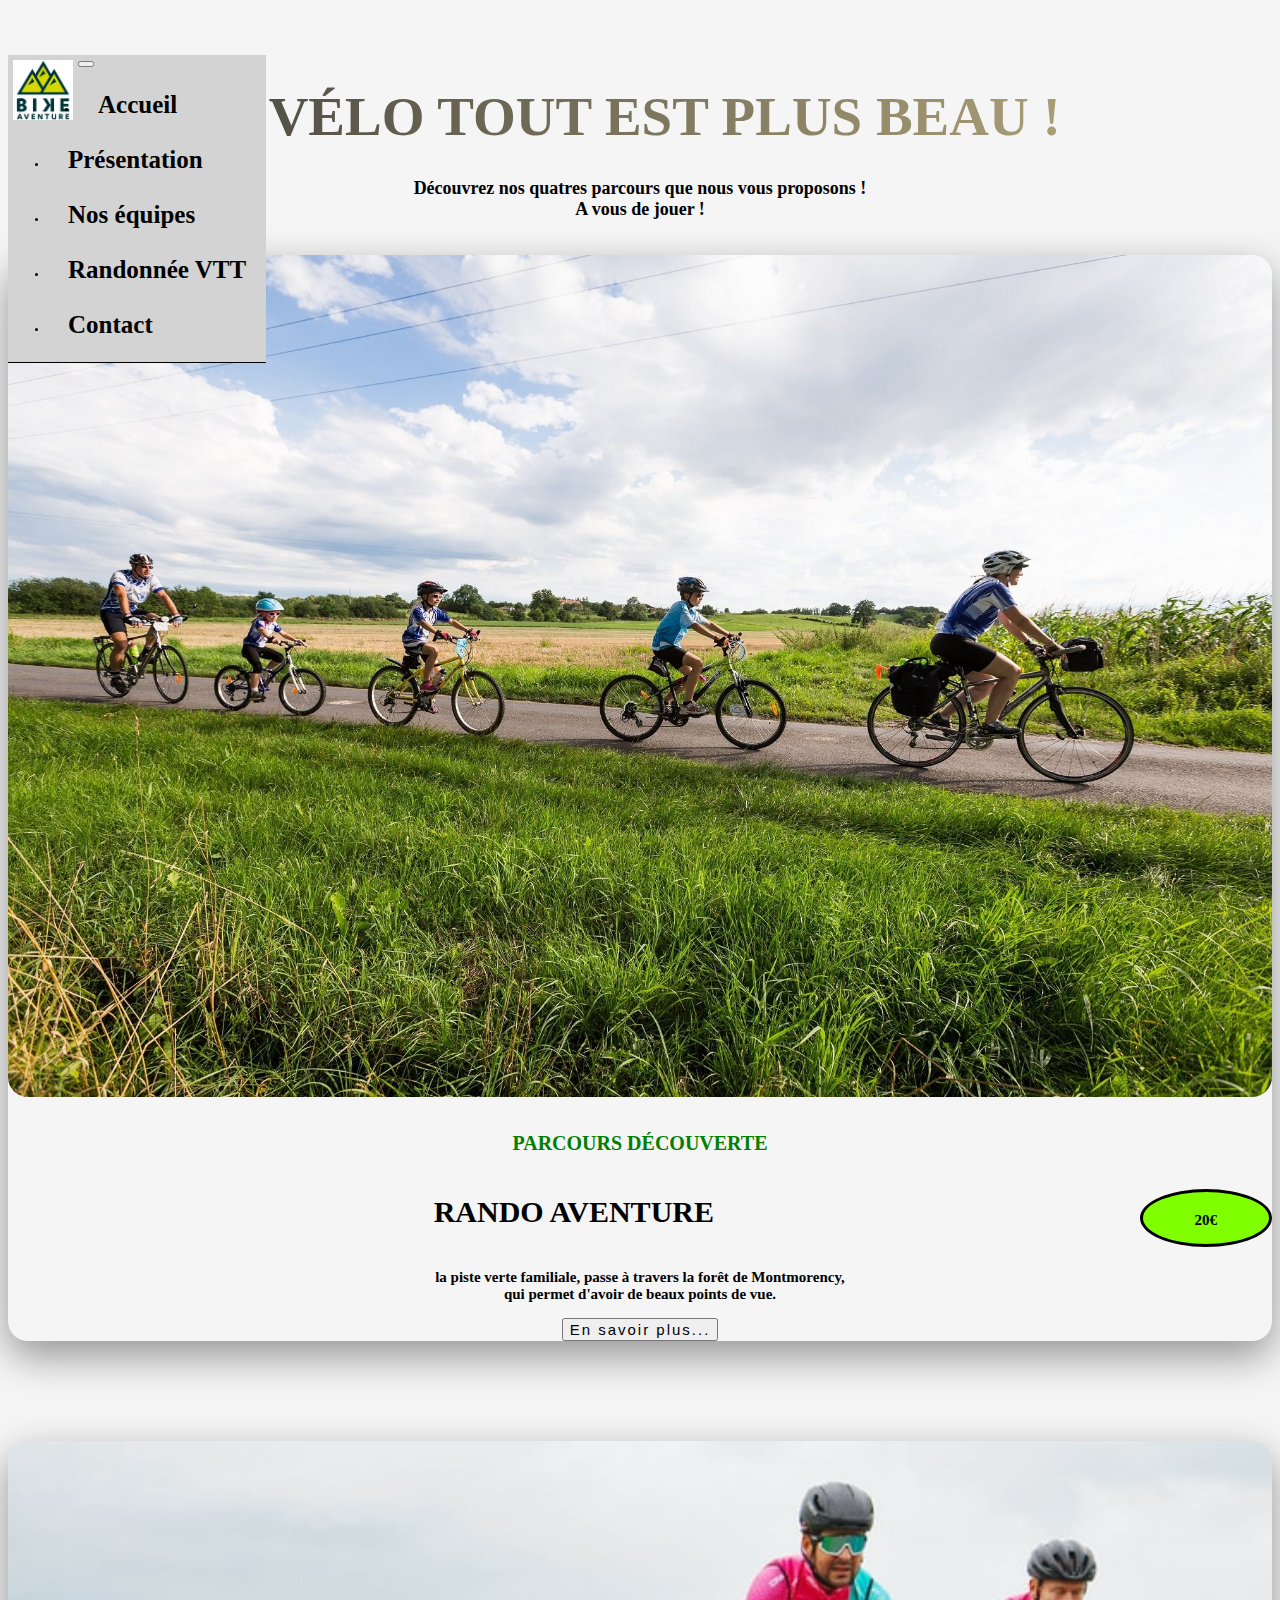
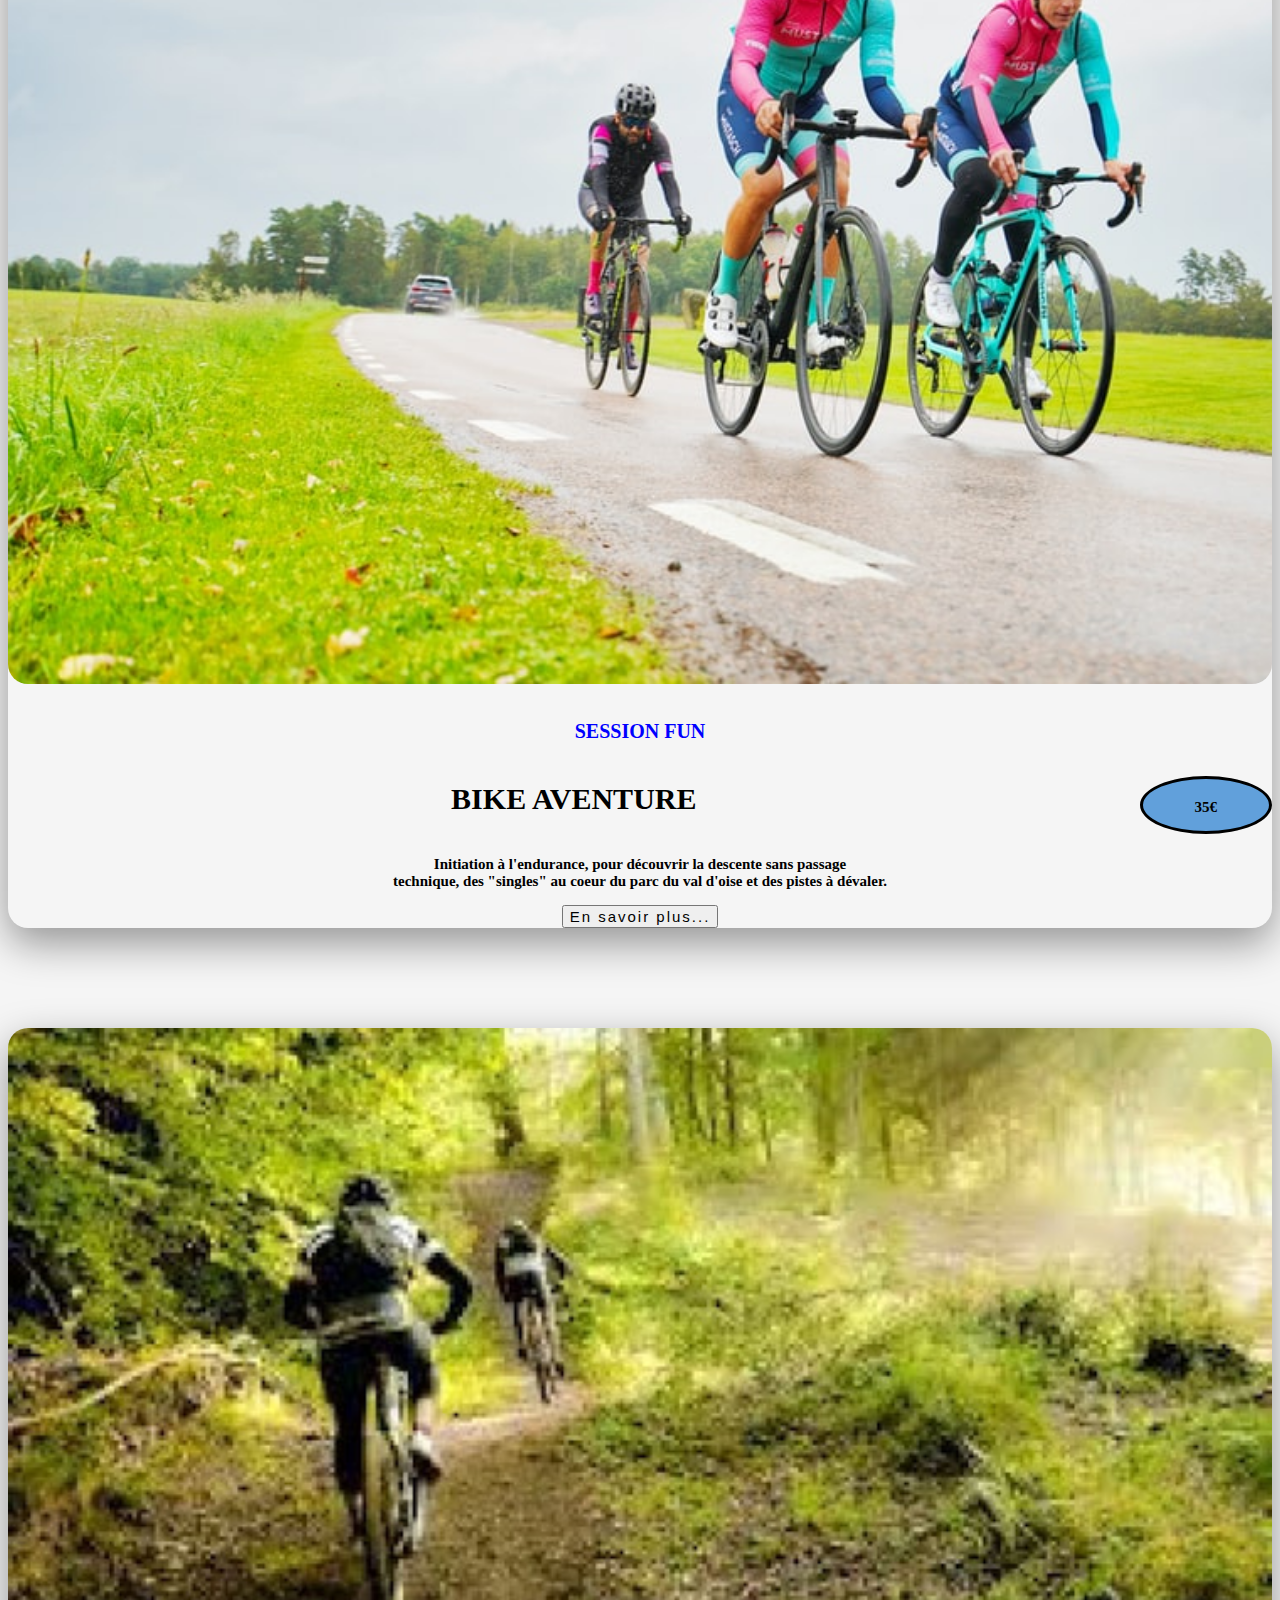
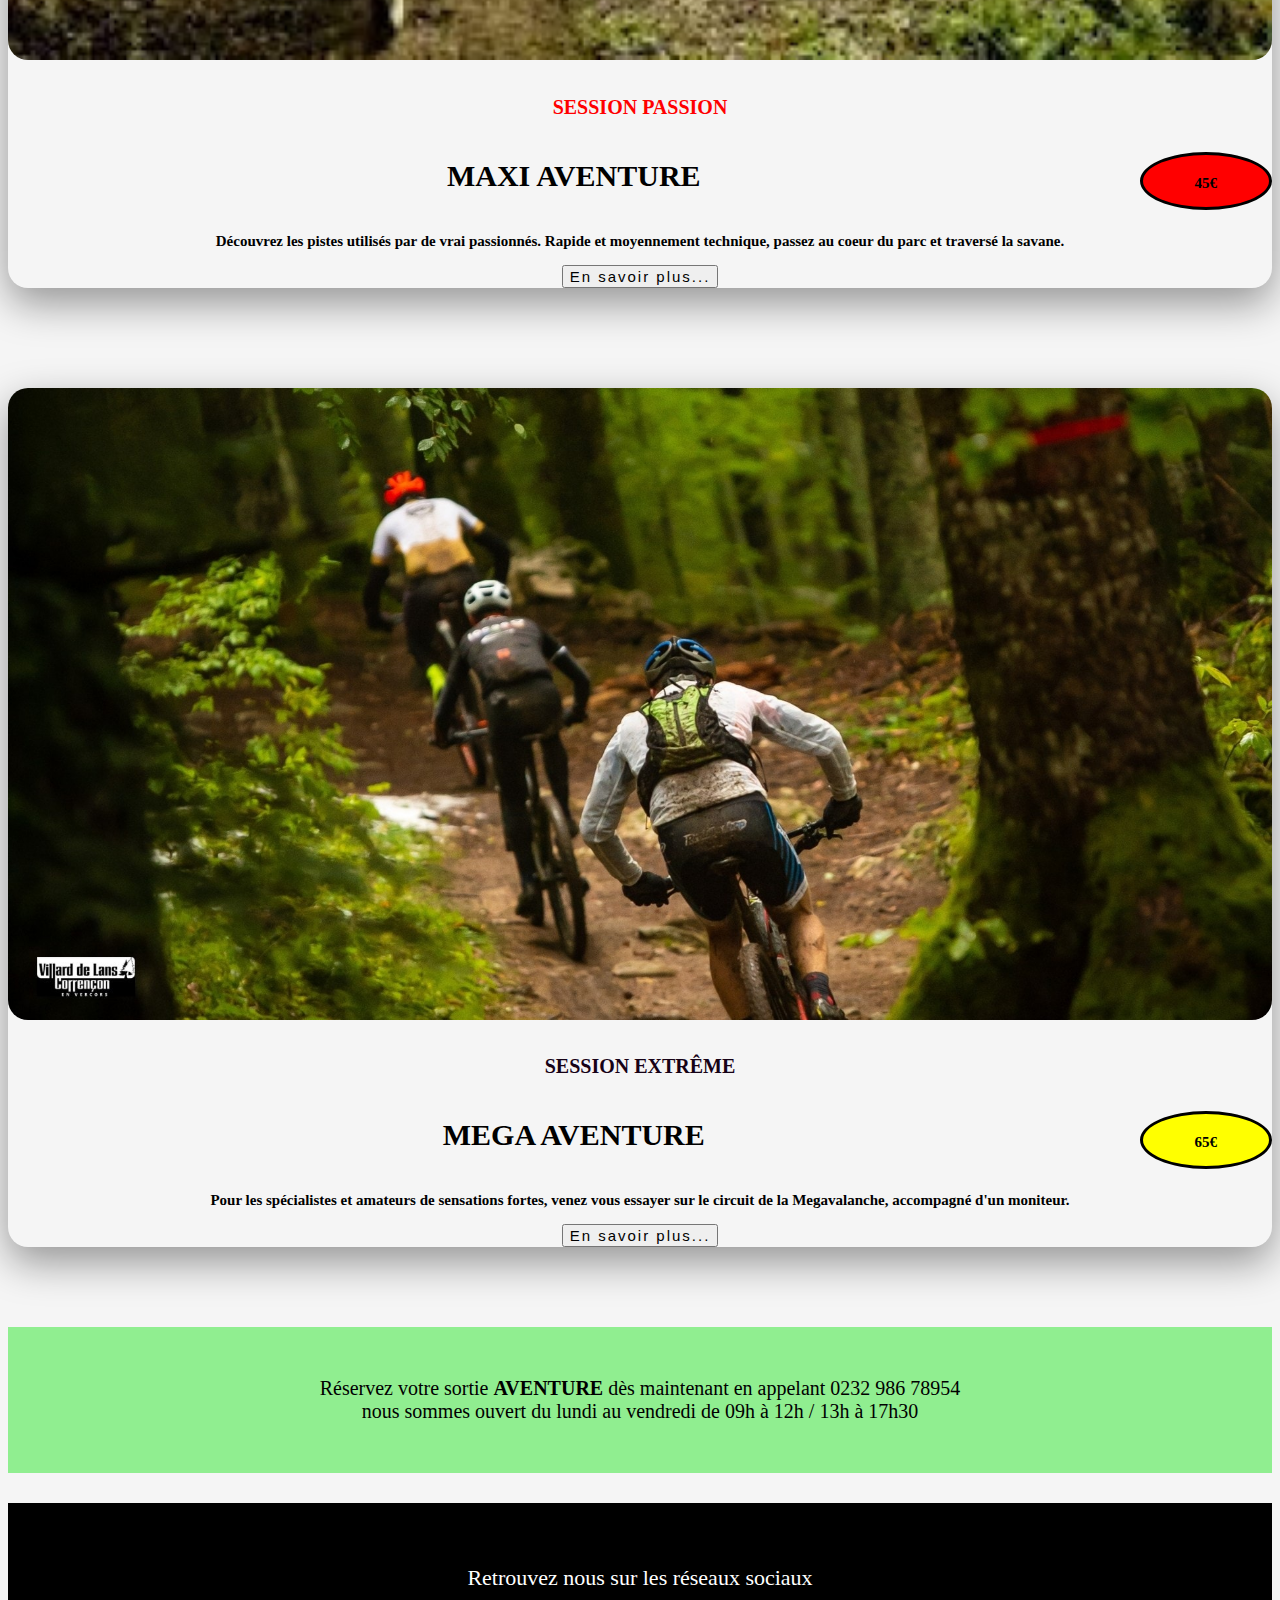
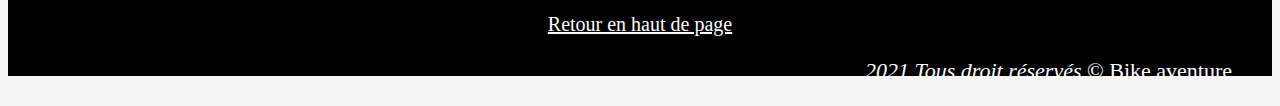
<file: RandonneeVTT.html>
<!DOCTYPE html>
<html lang="fr">

<head>
  <meta charset="UTF-8">
  <meta http-equiv="X-UA-Compatible" content="IE=edge">
  <meta name="viewport" content="width=device-width, initial-scale=1.0">
  <meta name="description" content="Association de randonnée VTT pour tous niveaux, accompagnée de moniteurs professionnels passionnés, expert en VTT 
    descente et enduro.">
  <meta name="robots" content="follow">

  <!--BOOTSTRAP-->
  <link href="https://cdn.jsdelivr.net/npm/bootstrap@5.0.1/dist/css/bootstrap.min.css" rel="stylesheet"
    integrity="sha384-+0n0xVW2eSR5OomGNYDnhzAbDsOXxcvSN1TPprVMTNDbiYZCxYbOOl7+AMvyTG2x" crossorigin="anonymous">

  <!--FONT AWESOME-->
  <link rel="stylesheet" href="https://use.fontawesome.com/releases/v5.15.3/css/all.css"
    integrity="sha384-SZXxX4whJ79/gErwcOYf+zWLeJdY/qpuqC4cAa9rOGUstPomtqpuNWT9wdPEn2fk" crossorigin="anonymous">

  <!--Police de caractère-->
  <link href="https://fonts.googleapis.com/css2? family= Abril+Fatface & display=swap" rel="feuille de style">

  <!--FEUILLE DE STYLE-->
  <link rel="stylesheet" href="text.css">
  <link rel="stylesheet" href="RandoMedia.css">
  <title>Randonnée VTT</title>
</head>

<body>

  <!-----------------------------------Navigation-------------------------------->
  
  <header id="Accueil">
    <nav class="navbar navbar-expand-lg navbar-light bg-light">
      <div class="container-fluid">
        <img src="ressources/bike-aventure-logo-2020-md.png" alt="logo-bike-aventure" width="30" height="24"
          class="d-inline-block align-text-top">
        <button class="navbar-toggler" type="button" data-bs-toggle="collapse" data-bs-target="#navbarTogglerDemo02"
          aria-controls="navbarTogglerDemo02" aria-expanded="false" aria-label="Toggle navigation">
          <span class="navbar-toggler-icon"></span>
        </button>
        <div class="collapse navbar-collapse" id="navbarTogglerDemo02">
          <ul class="navbar-nav me-auto mb-2 mb-lg-0 justify-content-end">
            <li class="nav-item">
              <a class="nav-link active" aria-current="page" href="index.html">Accueil</a>
            </li>
            <li class="nav-item">
              <a class="nav-link" href="#main-about">Présentation</a>
            </li>
            <li class="nav-item">
              <a class="nav-link" href="#section-equipes">Nos équipes</a>
            </li>
            <li class="nav-item">
              <a class="nav-link" href="RandonneeVTT.html" target="_blank">Randonnée VTT</a>
            </li>
            <li class="nav-item">
              <a class="nav-link" href="#contact-wrapper">Contact</a>
            </li>
          </ul>
        </div>
      </div>
    </nav>
  </header>

  <!------------------------section equipe--------------------------------->

  <section id="equipes">
    <h3>A vélo tout est plus beau !</h3>
    <p>Découvrez nos quatres parcours que nous vous proposons !<br>
      A vous de jouer !
    </p>
  </section>

  <!--------------------- Section Randonnée VTT---------------------------->

  <main>
    <div class="row row-cols-1 row-cols-md-2 g-4">
      <div class="col">
        <div class="card">
          <img src="./ressources/rando-velo- debutant2.jpg" class="card-img-top" alt="groupe-debutant">
          <div class="card-body">
            <h5 class="card-title1">Parcours découverte</h5>
            <div class="prix">
              <div class="montant">
                <p>20€</p>
              </div>
            </div>
            <h4>RANDO AVENTURE </h4>
            <p class="card-text">la piste verte familiale, passe à travers la forêt de Montmorency,<br>
              qui permet d'avoir de beaux points de vue.</p>
            <button class="btn btn-success">En savoir plus...</button>
          </div>
        </div>
      </div>
      <div class="col">
        <div class="card">
          <img src="./ressources/photo_intermediaire.jpg" class="card-img-top" alt="groupe-intermediaire">
          <div class="card-body">
            <h5 class="card-title2">session fun</h5>
            <div class="prix2">
              <div class="montant2">
                <p>35€</p>
              </div>
            </div>
            <h4>BIKE AVENTURE</h4>
            <p class="card-text">Initiation à l'endurance, pour découvrir la descente sans passage<br>
              technique, des "singles" au coeur du parc du val d'oise et des pistes à dévaler.</p>
            <button class="btn btn-primary">En savoir plus...</button>
          </div>
        </div>
      </div>
      <div class="col">
        <div class="card">
          <img src="./ressources/VTT expert.jpg" class="card-img-top" alt="groupe-expert">
          <div class="card-body">
            <h5 class="card-title3">session passion</h5>
            <div class="prix3">
              <div class="montant3">
                <p>45€</p>
              </div>
            </div>
            <h4>MAXI AVENTURE</h4>
            <p class="card-text">Découvrez les pistes utilisés par de vrai passionnés. Rapide et moyennement technique,
              passez au coeur du parc et traversé la savane.</p>
            <button class="btn btn-danger">En savoir plus...</button>
          </div>
        </div>
      </div>
      <div class="col">
        <div class="card">
          <img src="./ressources/aventure extreme.jpg" class="card-img-top" alt="groupe-extrême">
          <div class="card-body">
            <h5 class="card-title4">session extrême</h5>
            <div class="prix4">
              <div class="montant4">
                <p>65€</p>
              </div>
            </div>
            <h4>MEGA AVENTURE</h4>
            <p class="card-text">Pour les spécialistes et amateurs de sensations fortes, venez vous essayer sur le
              circuit de la Megavalanche, accompagné d'un moniteur.</p>
            <button class="btn btn-warning">En savoir plus...</button>
          </div>
        </div>
      </div>
    </div>
    </div>
  </main>
  <aside>
    <div class="reservation">
      <p>Réservez votre sortie <b> AVENTURE</b> dès maintenant en appelant 0232 986 78954<br>
        nous sommes ouvert du lundi au vendredi de 09h à 12h / 13h à 17h30
      </p>
    </div>
  </aside>

  <!----------------- FOOTER ---------------------------->
  <footer>
    <div class="social">
      <p>Retrouvez nous sur les réseaux sociaux</p>
      <div class="flexMedias">
        <a href="#" target="_blank">
          <i class="fab fa-instagram"></i>
        </a>
        <a href="#" target="_blank">
          <i class="fab fa-twitter"></i>
          <a href="#" target="_blank">
            <i class="fab fa-facebook-f"></i>
          </a>
      </div>
      <div class="retourPage">
        <a href="RandonneeVTT.html">Retour en haut de page</a>
      </div>
      <div class="copyright">
        <p><i>2021 Tous droit réservés</i>
          &copy Bike aventure
        </p>
      </div>
      </div>
  </footer>
  <script src="https://cdn.jsdelivr.net/npm/bootstrap@5.0.1/dist/js/bootstrap.bundle.min.js"
    integrity="sha384-gtEjrD/SeCtmISkJkNUaaKMoLD0//ElJ19smozuHV6z3Iehds+3Ulb9Bn9Plx0x4" crossorigin="anonymous">
    </script>
</body>

</html>
</file>
<file: text.css>
html  {
    font-size: 10px;
}
body  {
    background-color:whitesmoke;
}

.container-fluid {
    background-color: lightgrey;
    border-bottom: 1px solid black;
}


nav { 
    position: fixed;
    height: 6.5rem;
} 

nav img {
    float: left;
    width: 6rem;
    height: 6rem;
    padding: 0.5rem;
    margin:auto;
    
}

 .container-fluid ul li a {
    text-decoration: none;
    font-weight: 600;
    font-size: 2.5rem;
    padding: 1rem 2rem;
    line-height: 5.5rem;
    font-family: "lato","sans-serif";
    margin: auto;
    color: black;
}



/*---------------------------section equipe -----------------------------*/

#equipes  {
    height: 10rem;
    width: 100%;
}
#equipes h3  {
     text-align: center;
     font-size: 5.5rem;
     padding-top: 3rem;
     background-image: linear-gradient(to right, #373737, #c0b283);
     -webkit-background-clip: text;
     background-clip: text;
     color: transparent;
     margin-bottom: 0;
     text-transform: uppercase;
 }

 #equipes p {
     text-align: center;
     font-size: 1.8rem;
     padding-top: 1.2rem;
     font-weight: 700;
 }

.card-body  {
    
    text-align:center;
    
}
.card  {
    margin-top: 10rem;
    box-shadow: 0 1.5rem 4rem rgba(0,0,0,0.4);
    border-radius: 20px;
}
.card img  {
    width: 100%;
    border-radius: 20px;
}
.card-title1  {
    color: green;
    font-size: 2rem;
    text-transform: uppercase;
}
h4  {
    font-size: 3rem;
}
.card-text {
    font-size: 1.5rem;
   font-weight: 600;
}
.prix {
    font-size: 1.5rem;
    border: 3px solid black;
    border-radius: 50%;
    width:10%;
    height: 10%;
    background-color: chartreuse;
    float: right;
}
.montant {
    display: flex;
    justify-content: center;
    align-items: center;
    padding-top: 0.5rem;
    font-weight: 700;
}
.card-title2 {
    color: blue;
    font-size: 2rem;
    text-transform: uppercase;
}
.prix2 {
    font-size: 1.5rem;
    border: 3px solid black;
    border-radius: 50%;
    width:10%;
    height: 10%;
    background-color: rgba(26, 119, 206, 0.678);
    float: right;
}
.montant2 {
    display: flex;
    justify-content: center;
    align-items: center;
    padding-top: 0.5rem;
    font-weight: 700;
}
.card-title3 {
    color: red;
    font-size: 2rem;
    text-transform: uppercase;
}
.prix3 {
    font-size: 1.5rem;
    border: 3px solid black;
    border-radius: 50%;
    width:10%;
    height: 10%;
    background-color: red;
    float: right;
}
.montant3 {
    display: flex;
    justify-content: center;
    align-items: center;
    padding-top: 0.5rem;
    font-weight: 700;
}

.card-title4 {
    color:rgb(22, 2, 22);
    font-size: 2rem;
    text-transform: uppercase;
}
.prix4 {
    font-size: 1.5rem;
    border: 3px solid black;
    border-radius: 50%;
    width:10%;
    height: 10%;
    background-color: yellow;
    float: right;
}
.montant4 {
    display: flex;
    justify-content: center;
    align-items: center;
    padding-top: 0.5rem;
    font-weight: 700;
}
.btn {
    font-size: 1.5rem;
    letter-spacing: 0.2rem;
}

.reservation  {
    margin-top: 8rem;
    background-color: lightgreen;
    padding: 3rem;
}
.reservation p {
    font-size: 2rem ;
    color: black;
    text-align: center;
    font-family: 'Abril fatface';
}

/* footer */

.social  {
    background-color: black;
    margin-top: 3rem;
    padding: 4rem;
}
.social p {
    text-align: center;
    color: white;
    font-size: 2.2rem;
    font-family: "lato", "sans-serif";
}
.flexMedias {
    display: flex;
    justify-content: center;
    align-items: center;
    letter-spacing: 0.8rem;
    font-size: 3rem;
}

.flexMedias a {
    color: white;
}

.retourPage {
    text-align: center;
    font-size: 2rem;
}

.retourPage a {
    color: white;
}
.copyright {
    float: right;
    
}
</file>
<file: RandoMedia.css>
@media screen and (max-width:1200px){
    .container-fluid a {
       font-weight: 700;
       font-size: 2.5rem;
       font-family: "abril fatface";
    }
}

@media screen and (max-width:992px) {
    .container-fluid {
        position: relative;
        z-index: 1;
    }
}

@media screen and (max-width:785px) {
    #equipes h3 {
        font-size: 3.5rem;
    }
    #equipes p {
        font-size: 1.7rem;
    }
}

@media screen and (max-width:492px) {
    #equipes h3 {
        font-size: 2.5rem;
    }
    #equipes p {
        font-size: 1.3rem;
    }
}
</file>
